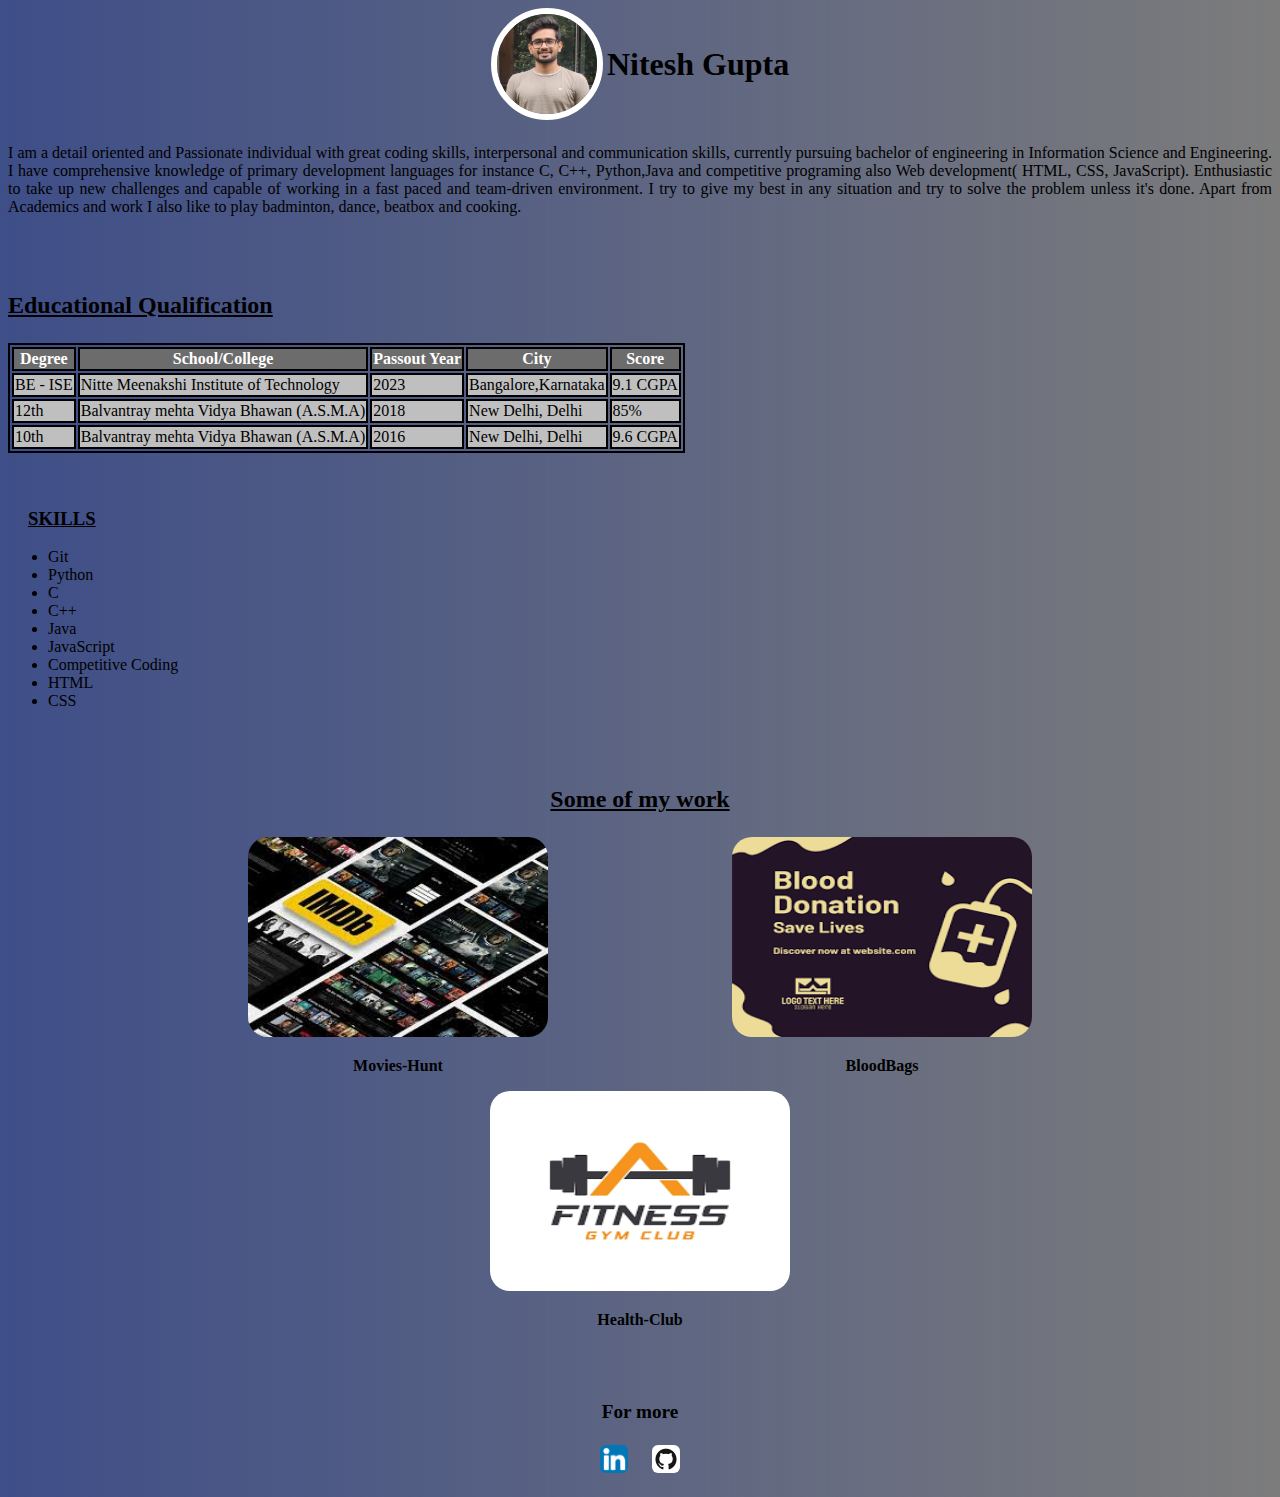
<file: index.html>
<!DOCTYPE html>
<html lang="en">
<head>
    <meta charset="UTF-8">
    <meta http-equiv="X-UA-Compatible" content="IE=edge">
    <meta name="viewport" content="width=device-width, initial-scale=1.0">
    <link rel="stylesheet" href="style.css">
    <title>Portfolio</title>
</head>
<body>
    <div id="container">
        <div id="head">
            <a href="https://github.com/Nitesh2503"><img src="/pictures/nitesh.jpeg" alt="" id="my_image"></a>
            <h1 id="portfolio">Nitesh Gupta</h1>
        </div>
        <div>
            <p id="about">I am a detail oriented and Passionate individual with great coding skills, interpersonal and communication skills, currently pursuing bachelor of engineering in Information Science and Engineering. I have comprehensive knowledge of primary development languages for instance C, C++, Python,Java and competitive programing also Web development( HTML, CSS, JavaScript).
                Enthusiastic to take up new challenges and capable of working in a fast paced and team-driven environment.
                I try to give my best in any situation and try to solve the problem unless it's done.
                Apart from Academics and work I also like to play badminton, dance, beatbox and cooking.</p>
        </div>
        <br>
        <br>
        <div id="qualification">
            <p>Educational Qualification<p>
            <table>
                <thead>
                    <tr>
                        <th>Degree</th>
                        <th>School/College</th>
                        <th>Passout Year</th>
                        <th>City</th>
                        <th>Score</th>
                    </tr>
                </thead>
                <tbody>
                    <tr>
                        <td>BE - ISE</td>
                        <td>Nitte Meenakshi Institute of Technology</td>
                        <td>2023</td>
                        <td>Bangalore,Karnataka</td>
                        <td>9.1 CGPA</td>
                    </tr>
                    <tr>
                        <td>12th</td>
                        <td>Balvantray mehta Vidya Bhawan (A.S.M.A)</td>
                        <td>2018</td>
                        <td>New Delhi, Delhi</td>
                        <td>85%</td>
                    </tr>
                    <tr>
                        <td>10th</td>
                        <td>Balvantray mehta Vidya Bhawan (A.S.M.A)</td>
                        <td>2016</td>
                        <td>New Delhi, Delhi</td>
                        <td>9.6 CGPA</td>
                    </tr>
                </tbody>
            </table>
        </div>
        <br><br>
        <div id="skills">
            <div><h3>SKILLS</h3></div>
            <ul>
                <li>Git</li>
                <li>Python</li>
                <li>C</li>
                <li>C++</li>
                <li>Java</li>
                <li>JavaScript</li>
                <li>Competitive Coding</li>
                <li>HTML</li>
                <li>CSS</li>
            </ul>
        </div>
        <br><br>
        <div id="projects">
            <h3>Some of my work</h3>
            <div id="proj1">
                <a href="https://github.com/Nitesh2503/Movies-Hunt" target="_blank"><img src="/pictures/webscrapping.jpeg" alt=""></a>
                <p>Movies-Hunt</p>
            </div>
            <div id="proj2">
                <a href="https://github.com/Nitesh2503/BloodBags" target="_blank"><img src="/pictures/blood.png" alt=""></a>
                <p>BloodBags</p>
            </div>
            <div id="proj3">
                <a href="https://github.com/Nitesh2503/Health-Club" target="_blank"><img src="/pictures/health.png" alt=""></a>
                <p>Health-Club</p>
            </div>
        </div>
        <br><br>
        <div id="more">
            <p>For more <br><br> 
<a href="https://linkedin.com/in/25nitesh" target="_blank"><img src="/pictures/linkedin.png" alt="" ></a>  <a href="https://github.com/Nitesh2503" target="_blank"><img src="/pictures/github.png" alt=""></a>
            </p>

        </div>

    </div>
</body>
</html>
</file>
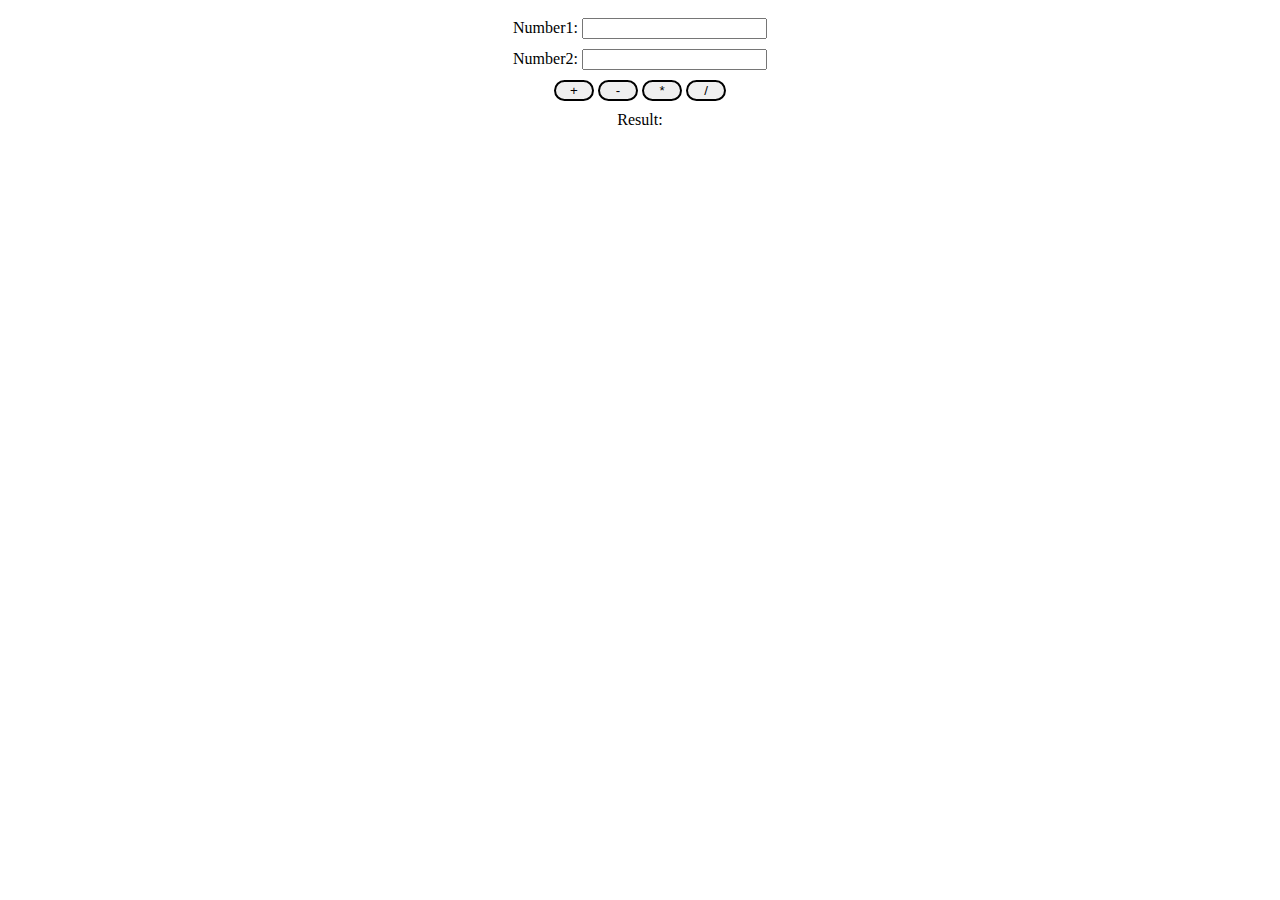
<file: index2.html>
<!DOCTYPE html>
<html lang="en">
<head>
    <meta charset="UTF-8">
    <meta http-equiv="X-UA-Compatible" content="IE=edge">
    <meta name="viewport" content="width=device-width, initial-scale=1.0">
    <title>Simple Calculator</title>
    <script src="main2.js" defer></script>
    <link rel="stylesheet" href="style2.css">
</head>
<body>
    <div id="container">
        <div class="num">Number1: <input type="number" id="num1"></div> 
        <div class="num">Number2: <input type="number" id="num2"></div> 
        <div class="buttons">
            <input type="button" onclick="func_add()" value="+" class="button">
            <input type="button" onclick="func_subtract()" value="-" class="button">
            <input type="button" onclick="func_multiply()" value="*" class="button">
            <input type="button" onclick="func_divide()" value="/" class="button">
        </div>
        <div class="res"> Result: <span id="result"></span> </div>
    </div>


    
</body>
</html>
</file>
<file: style.css>
#my_image{
    height: 100px;
    width:100px;
    border:6px solid rgb(255, 255, 255);
    border-radius: 120px;
}

h1{
    position: relative;
    display:inline-block;
    margin: auto;
    bottom: 45px;
}

#head{
    text-align: center;
}

#about{
    text-align: justify;
}

table,th,td{
    border:2px solid black;
    /* text-align: center; */
}

th{
    background-color: rgb(109, 108, 108);
    color: white;
}
td{
    background-color: rgb(191, 191, 191);
}

#skills{
    text-align: justify;
}

#projects h3{
    font-size: x-large;
    text-decoration: underline;
}
#qualification{
    position:inherit;
    
}
#qualification p{
    font-size: x-large;
    font-weight: 700;
    text-decoration: underline;
}
#qualification tr {
    text-align: center;
}
#qualification td{
    text-align: left;
}
#skills div{
   position: relative;
   left:20px;
   text-decoration: underline;
}
#projects{
    text-align: center;
}

#projects p{
    font-weight: bolder;
}

#projects img{
    border-radius: 20px;
    width: 300px;
    height:200px;
}

#projects div{
    display:inline-block;
    margin-left:90px;
    margin-right:90px;
}

#more{
    text-align: center;
}

#more p{
font-size: larger;
font-weight: bolder;
}

#more img{
    width:28px;
    margin-left: 10px;
    margin-right: 10px;
    border-radius: 6px;
}

body{
    background-color: rgb(62, 78, 136);
    background-image: linear-gradient(to right, rgba(255, 255, 255, 0), rgb(124, 124, 124));
}
</file>
<file: style2.css>
#container{
    height:100%;
    width:100%;
    display:inline-block;
}
.num,.buttons,.res{
   margin:10px;
   text-align: center;
}
.button{
    width:40px;
    border:2px solid black;
    border-radius: 410px;
}
</file>
